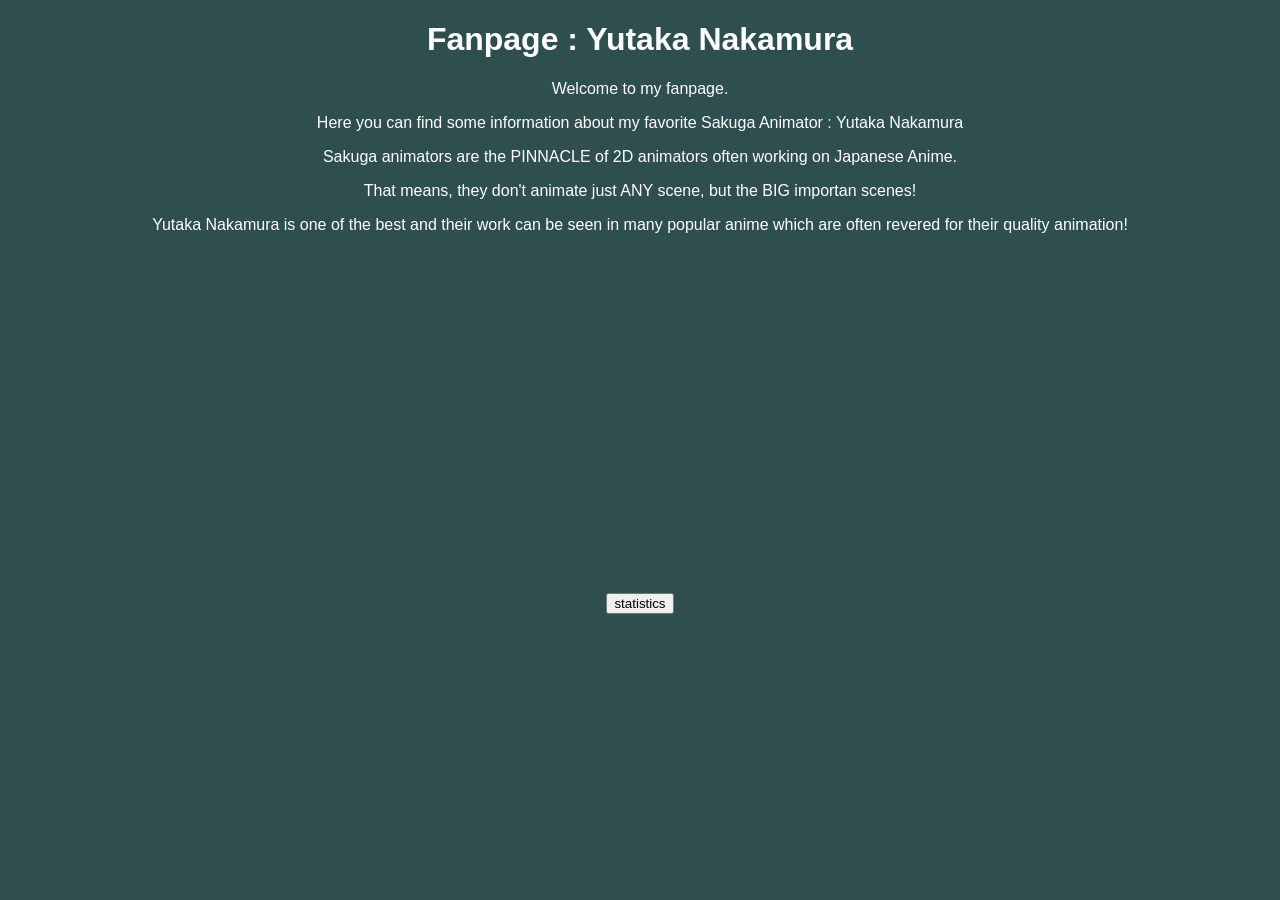
<file: index.html>
<!DOCTYPE html>
<html lang="en">
<head>
    <meta charset="UTF-8">
    <meta name="viewport" content="width=device-width, initial-scale=1.0">
    <title>My Favorite!</title>
    <link rel="stylesheet" href="style.css">
</head>
<body>
    <div class="title">
        <h1>Fanpage : Yutaka Nakamura</h1>
    </div>
    <div class="intro">
        <p>Welcome to my fanpage. </p>
        <p>Here you can find some information about my favorite Sakuga Animator : Yutaka Nakamura</p>

        <p>Sakuga animators are the PINNACLE of 2D animators often working on Japanese Anime.</p>
        <p>That means, they don't animate just ANY scene, but the BIG importan scenes! </p>
        <p>Yutaka Nakamura is one of the best and their work can be seen in many popular anime which are often revered for their quality animation!</p>
    </div>
    <div class="youtube">
        <iframe width="560" 
                height="315" 
                src="https://www.youtube.com/embed/osRa-wtf5bk" 
                title="YouTube video player" 
                frameborder="0" 
                allow="accelerometer; autoplay; clipboard-write; encrypted-media; gyroscope; picture-in-picture" 
                allowfullscreen></iframe>
    </div>
    <div class="menu">
        <a href="statistics.html"><input type="button" value="statistics"></a>
    </div>
</body>
</html>
</file>
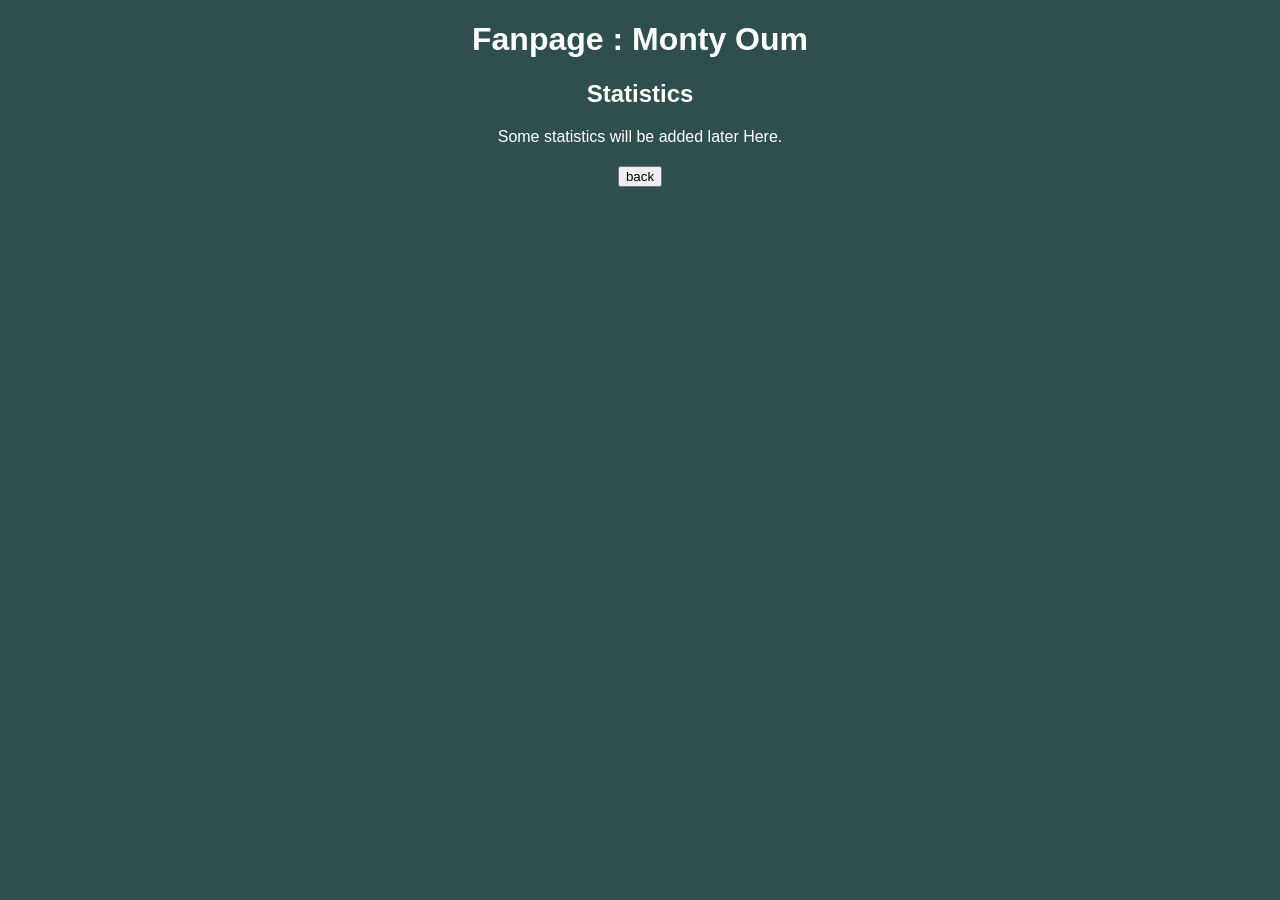
<file: statistics.html>
<!DOCTYPE html>
<html lang="en">
<head>
    <meta charset="UTF-8">
    <meta name="viewport" content="width=device-width, initial-scale=1.0">
    <title>Fanpage: Statistics</title>
    <link rel="stylesheet" href="style.css">
</head>
<body>
    <div class="title">
        <h1>Fanpage : Monty Oum</h1>
    </div>
    <div class="subtitle">
        <h2>Statistics</h2>
    </div>
    <div class="statistics">
        Some statistics will be added later Here.
    </div>
    <a href="index.html"><input type="button" value="back"></a>
</body>
</html>
</file>
<file: style.css>
body{
    text-align: center;
    font-family: 'Trebuchet MS', 'Lucida Sans Unicode', 'Lucida Grande', 'Lucida Sans', Arial, sans-serif;
    background-color: darkslategray;
    color: white;
}

div{
    margin-bottom: 20px;
}
</file>
